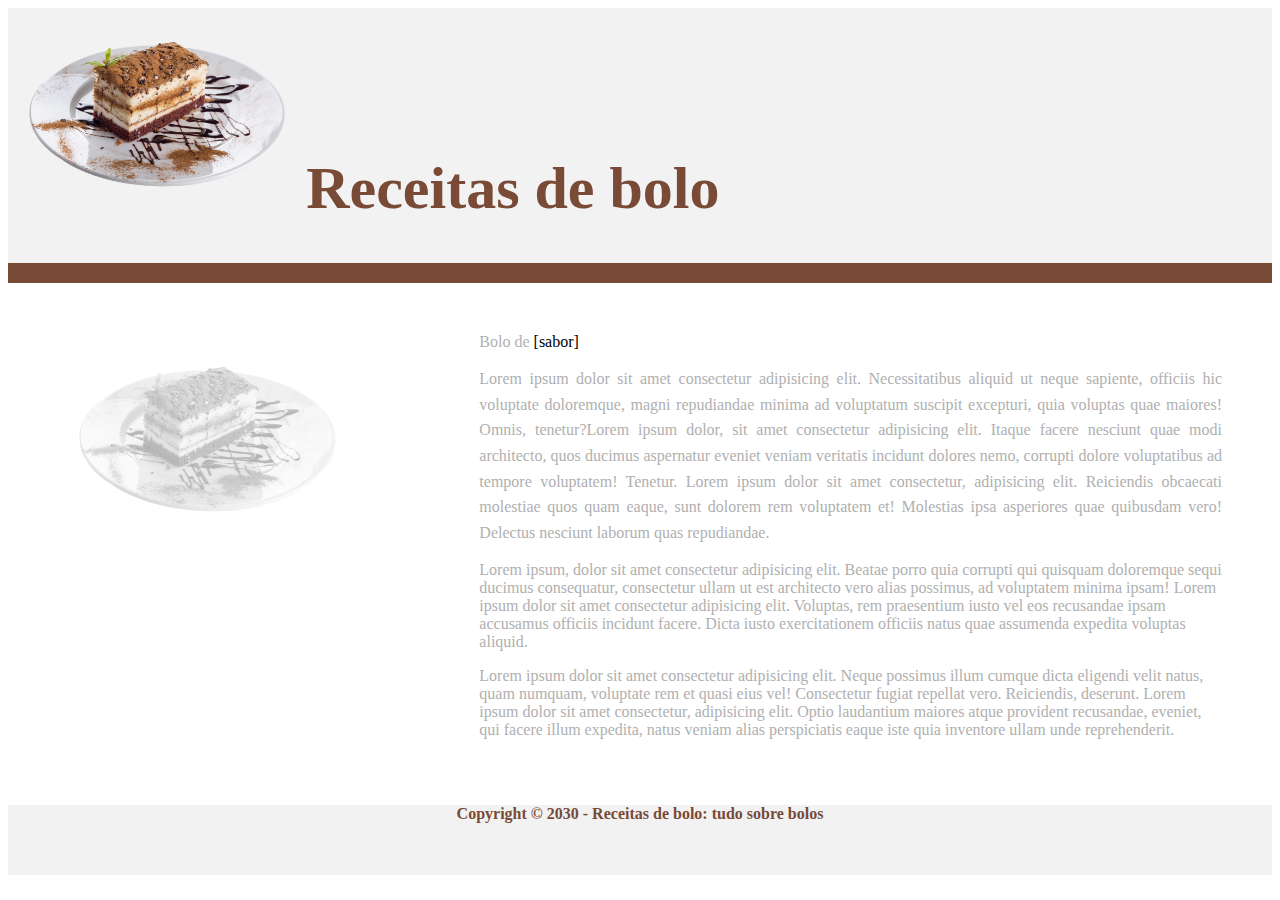
<file: index.html>
<!DOCTYPE html>
<html>
    <head>
        <meta charset="UTF-8">
        <title>Receitas de bolo</title>

        <link href="style.css" rel="stylesheet">
    </head>
</html>

<body>
    <header class="container-fluid">     
        <img src="Images/Bolo.png" height=200px id="bolo-header" alt="Imagem da fatia quadrada de um bolo com diversas camadas em cima de um prato com calda de chocolate e canela em pó salpicada">
        <h1 id="header-title">Receitas de bolo</h1>
    </header>
    <main >
        <div class="main-container">
            <div class="image-column">
                <img 
                src="Images/Bolo.png"
                id="bolo-main"
                alt="Imagem opaca da fatia quadrada de um bolo com diversas camadas em cima de um prato com calda de chocolate"
                />
            </div>
                <div class="text-column">
                <p id="main-header" style="display:ruby;"> Bolo de <span class="sabor-highlight">[sabor]</span> </h2>

                <p id="main-text"> Lorem ipsum dolor sit amet consectetur adipisicing elit. Necessitatibus aliquid ut neque sapiente, officiis hic voluptate doloremque, magni repudiandae minima ad voluptatum suscipit excepturi, quia voluptas quae maiores! Omnis, tenetur?Lorem ipsum dolor, sit amet consectetur adipisicing elit. Itaque facere nesciunt quae modi architecto, quos ducimus aspernatur eveniet veniam veritatis incidunt dolores nemo, corrupti dolore voluptatibus ad tempore voluptatem! Tenetur. Lorem ipsum dolor sit amet consectetur, adipisicing elit. Reiciendis obcaecati molestiae quos quam eaque, sunt dolorem rem voluptatem et! Molestias ipsa asperiores quae quibusdam vero! Delectus nesciunt laborum quas repudiandae. </p>
                <p>
                Lorem ipsum, dolor sit amet consectetur adipisicing elit. Beatae porro quia corrupti qui quisquam doloremque sequi ducimus consequatur, consectetur ullam ut est architecto vero alias possimus, ad voluptatem minima ipsam! Lorem ipsum dolor sit amet consectetur adipisicing elit. Voluptas, rem praesentium iusto vel eos recusandae ipsam accusamus officiis incidunt facere. Dicta iusto exercitationem officiis natus quae assumenda expedita voluptas aliquid.
                </p>
                <p>
                Lorem ipsum dolor sit amet consectetur adipisicing elit. Neque possimus illum cumque dicta eligendi velit natus, quam numquam, voluptate rem et quasi eius vel! Consectetur fugiat repellat vero. Reiciendis, deserunt. Lorem ipsum dolor sit amet consectetur, adipisicing elit. Optio laudantium maiores atque provident recusandae, eveniet, qui facere illum expedita, natus veniam alias perspiciatis eaque iste quia inventore ullam unde reprehenderit. </p>
            </div>
        </div>
    </main>

    <footer>
        <p id="footer1"> Copyright &copy; 2030 - Receitas de bolo: tudo sobre bolos </p>
        <br>
        <br>
    </footer>
</body>
</file>
<file: style.css>
header{
    border-bottom: 20px solid #794A36;
    background-color: #F2F2F2;
}

#header-title{

    color: #794A36;
    font-size: 60px;
    font-family:Cambria, Cochin, Georgia, Times, 'Times New Roman', serif;
    text-align-last: center;
    margin-top: 30px;
    display:inline-flex;
    justify-content: center;
    align-items: center;
    text-align: center;

}

#bolo-header{
    border-radius: 200px;
    filter: ;
}


main{
    color:#B0B0B0;
}

.main-container{
    display: flex;
    margin: 40px;
    gap: 30px;
    align-items: flex-start;
}

.image-column{
  flex: 1;
  margin: 10px;
}

.text-column{
    flex: 2;
    margin: 10px;
}

.sabor-highlight{
    color: black;
}

.main-header{
    color: black;
    display:inline;
    text-align:start;
    margin-bottom: 15px;
}

#main-text {
  margin-top: 15px;
  line-height: 1.6;
  text-align: justify;
}

#bolo-main{
    height: 200px;
    opacity: 0.3;
    filter: grayscale(100%);
}


footer{
    background-color: #F2F2F2;
    color: #794A36;
    text-align: center;
    font-weight: bolder;
}
</file>
